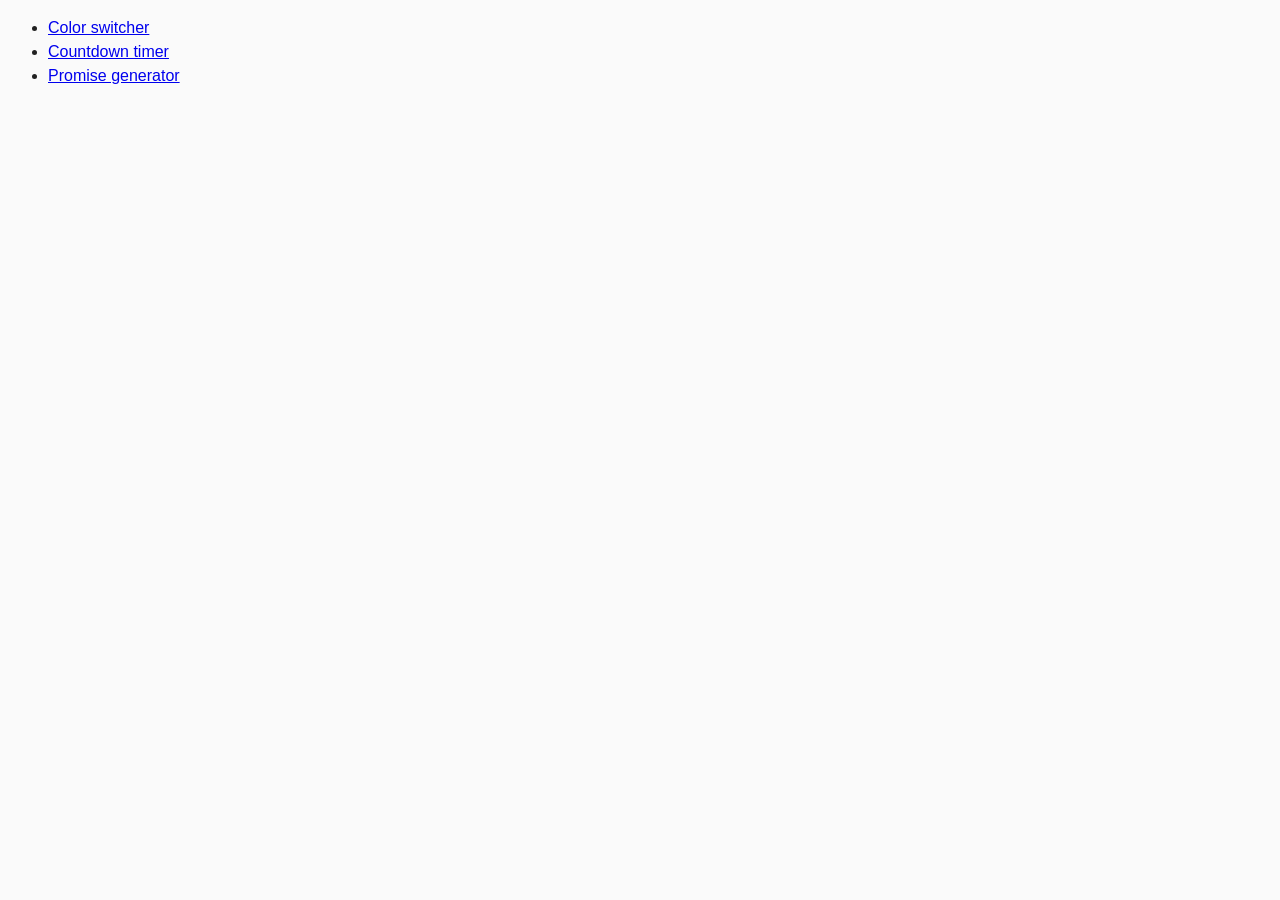
<file: src/index.html>
<!DOCTYPE html>
<html lang="en">
  <head>
    <meta charset="UTF-8" />
    <meta name="viewport" content="width=device-width, initial-scale=1.0" />
    <title>Homework 9</title>
    <link rel="stylesheet" href="css/common.css" />
  </head>
  <body>
    <ul>
      <li><a href="01-color-switcher.html">Color switcher</a></li>
      <li><a href="02-timer.html">Countdown timer</a></li>
      <li><a href="03-promises.html">Promise generator</a></li>
    </ul>
  </body>
</html>
</file>
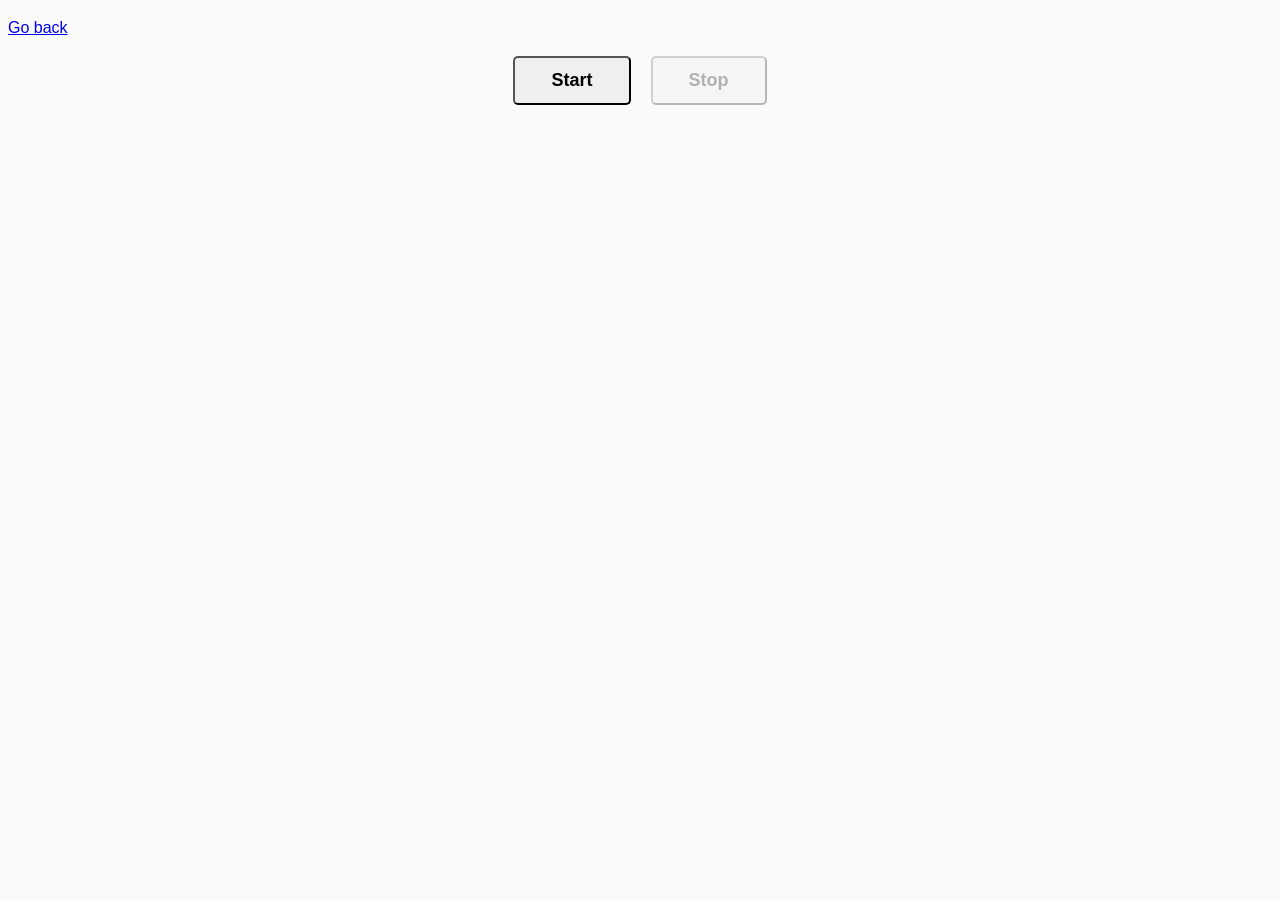
<file: src/01-color-switcher.html>
<!DOCTYPE html>
<html lang="en">
  <head>
    <meta charset="UTF-8" />
    <meta name="viewport" content="width=device-width, initial-scale=1.0" />
    <title>Color switcher</title>
    <link rel="stylesheet" href="css/common.css" />
  </head>
  <body>
    <p><a href="index.html">Go back</a></p>
    <section class="general-wrapper">
      <button class="button-switcher button-switcher--start" type="button" data-start>Start</button>
      <button class="button-switcher button-switcher--stop" type="button" data-stop>Stop</button>
    </section>
    <script src="js/01-color-switcher.js" type="module"></script>
  </body>
</html>
</file>
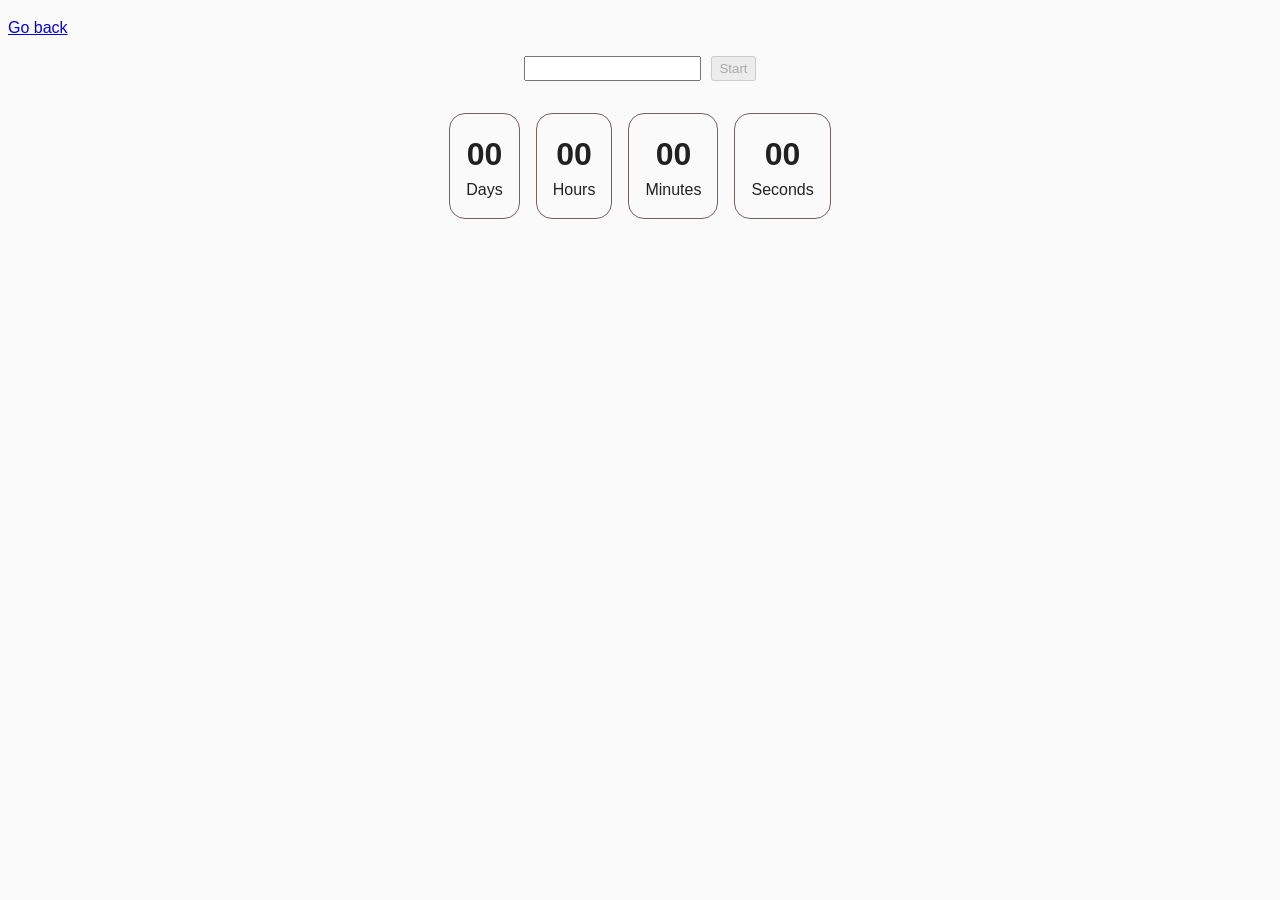
<file: src/02-timer.html>
<!DOCTYPE html>
<html lang="en">
  <head>
    <meta charset="UTF-8" />
    <meta name="viewport" content="width=device-width, initial-scale=1.0" />
    <title>Countdown timer</title>
    <link rel="stylesheet" href="css/common.css" />
  </head>
  <body>
    <p><a href="index.html">Go back</a></p>
    <section class="timer-interface">
      <div class="timer-nav">
        <input class="timer-picker" type="text" id="datetime-picker" />
        <button type="button" data-start disabled>Start</button>
      </div>
      

      <div class="timer">
        <div class="field">
          <span class="value" data-days>00</span>
          <span class="label">Days</span>
        </div>
        <div class="field">
          <span class="value" data-hours>00</span>
          <span class="label">Hours</span>
        </div>
        <div class="field">
          <span class="value" data-minutes>00</span>
          <span class="label">Minutes</span>
        </div>
        <div class="field">
          <span class="value" data-seconds>00</span>
          <span class="label">Seconds</span>
        </div>
      </div>
    </section>
    <script src="js/02-timer.js" type="module"></script>
  </body>
</html>
</file>
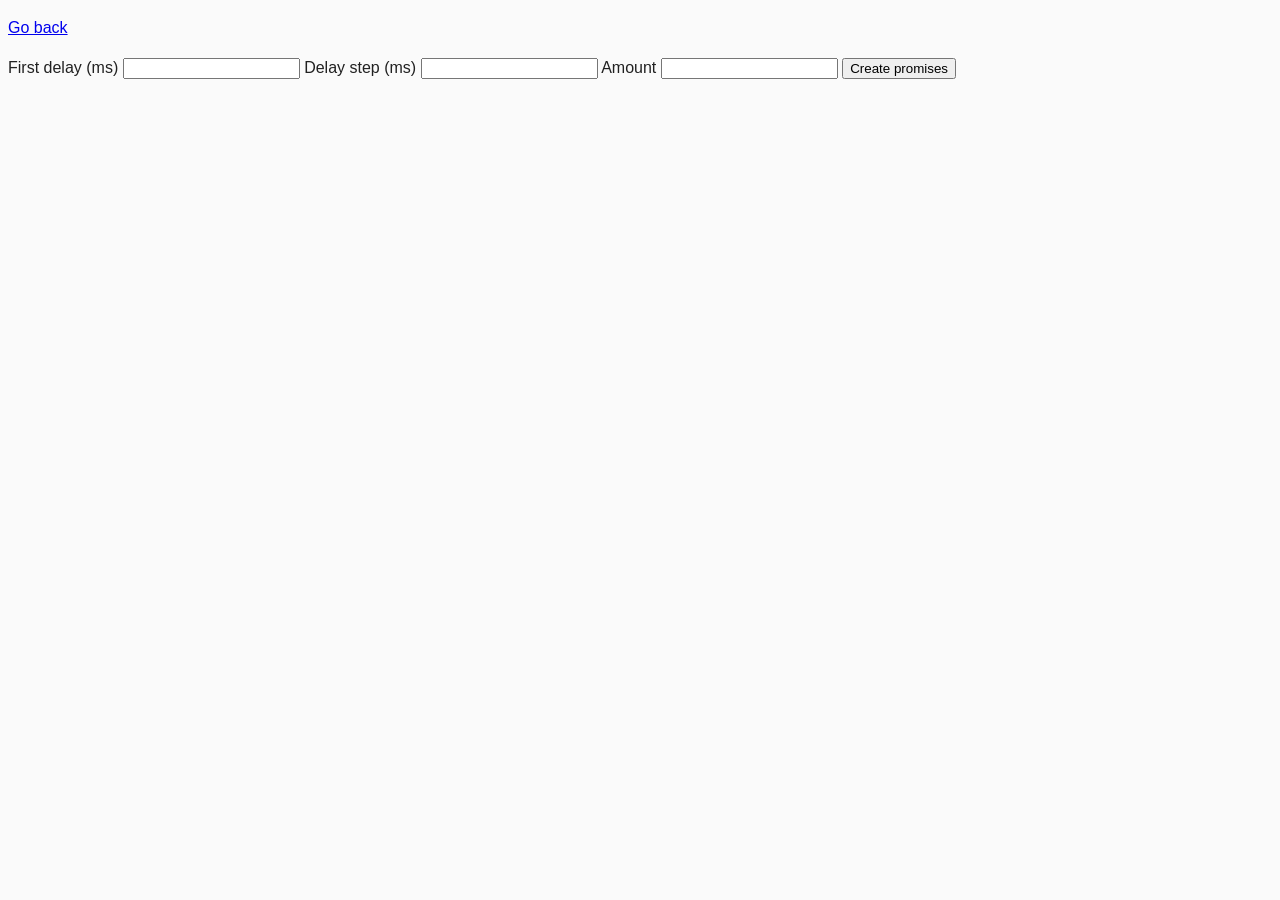
<file: src/03-promises.html>
<!DOCTYPE html>
<html lang="en">
  <head>
    <meta charset="UTF-8" />
    <meta name="viewport" content="width=device-width, initial-scale=1.0" />
    <title>Promise generator</title>
    <link rel="stylesheet" href="css/common.css" />
  </head>
  <body>
    <p><a href="index.html">Go back</a></p>

    <form class="form">
      <label>
        First delay (ms)
        <input type="number" name="delay" required />
      </label>
      <label>
        Delay step (ms)
        <input type="number" name="step" required />
      </label>
      <label>
        Amount
        <input type="number" name="amount" required />
      </label>
      <button type="submit">Create promises</button>
    </form>

    <script src="js/03-promises.js" type="module"></script>
  </body>
</html>
</file>
<file: src/css/common.css>
* {
  box-sizing: border-box;
}

body {
  font-family: -apple-system, BlinkMacSystemFont, 'Segoe UI', Roboto,
    Oxygen-Sans, Ubuntu, Cantarell, 'Helvetica Neue', sans-serif;
  -webkit-font-smoothing: antialiased;
  -moz-osx-font-smoothing: grayscale;
  background-color: #fafafa;
  color: #212121;
  line-height: 1.5;
}

img {
  display: block;
  max-width: 100%;
}

.general-wrapper {
  display: flex;
  justify-content: center;
  column-gap: 20px;
}

.button-switcher {
  padding: 12px 36px;
  border-radius: 5px;
  font-size: 18px;
  font-weight: 600;
}

.timer-interface {
  display: flex;
  flex-direction: column;
  align-items: center;
}

.timer-nav {
  display: flex;
  column-gap: 10px;
}

.timer-picker {
  height: 25px;
}

.timer {
  display: flex;
  justify-content: space-evenly;
  column-gap: 1rem;
  margin-top: 2rem;
}

.field {
  display: flex;
  flex-direction: column;
  align-items: center;
  padding: 1rem;
  border: 1px solid #756060;
  border-radius: 1rem;
}

.value {
  font-size: 2rem;
  font-weight: 700;
}
</file>
